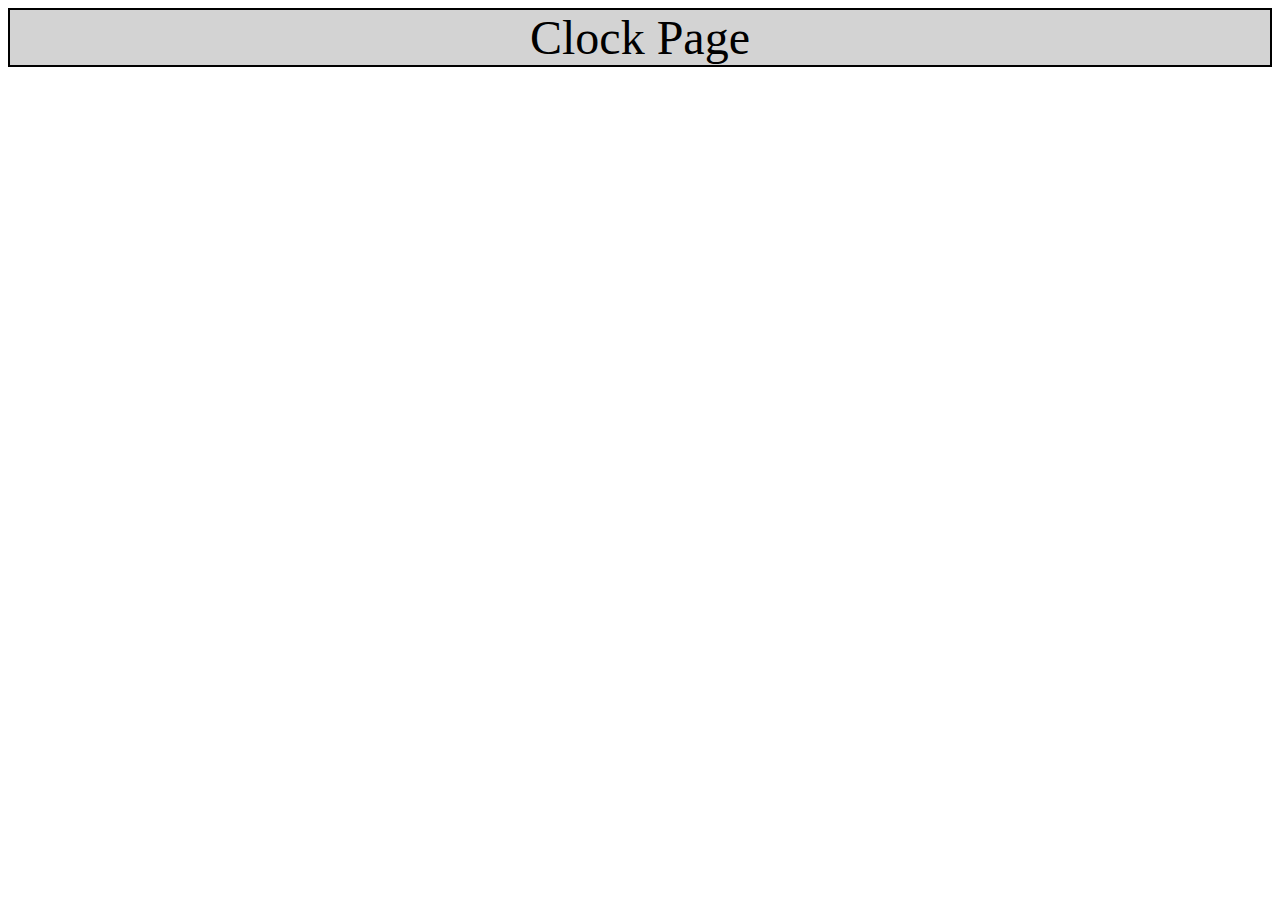
<file: index.html>
<!DOCTYPE html>
<html>
<head>
	<title></title>
	<link rel="stylesheet" type="text/css" href="index.css">
</head>
<body>
	<a href="clock.html">
		<div class="nav">
		Clock Page
	</div></a>
	<div id="wrapper"></div>

<script type="text/javascript" src="index.js"></script>
</body>
</html>
</file>
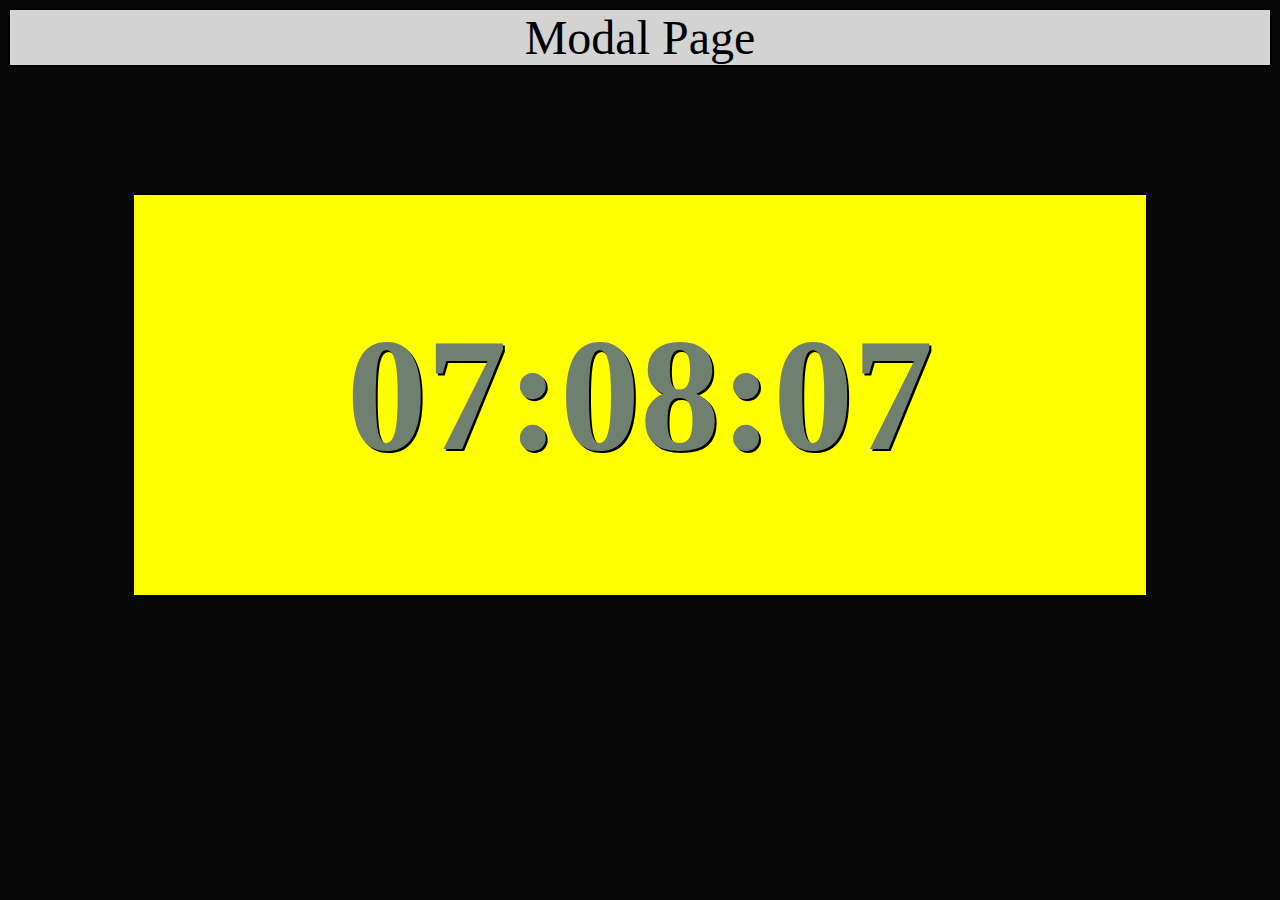
<file: clock.html>
<!DOCTYPE html>
<html>
<head>
	<title></title>
	<link rel="stylesheet" type="text/css" href="index.css">
</head>
<body>
		<a href="index.html">
			<div class="nav">
				Modal Page
			</div>
		</a>
	<div class="clock">
		<h1 id="clock"></h1>
	</div>


<script type="text/javascript" src="clock.js"></script>
</body>
</html>
</file>
<file: index.css>
a{
	text-decoration: none;
}
.nav{
	text-align: center;
	border:2px solid;
	background-color: lightgrey;
	color:black;
	font-size: 3em;
}
.clock{
	text-align: center;
	margin: 10% auto;
	font-size: 5em;
	background-color: yellow;
	border:2px solid;
	width: 80%;
	text-shadow: 2px 2px black;
}
</file>
